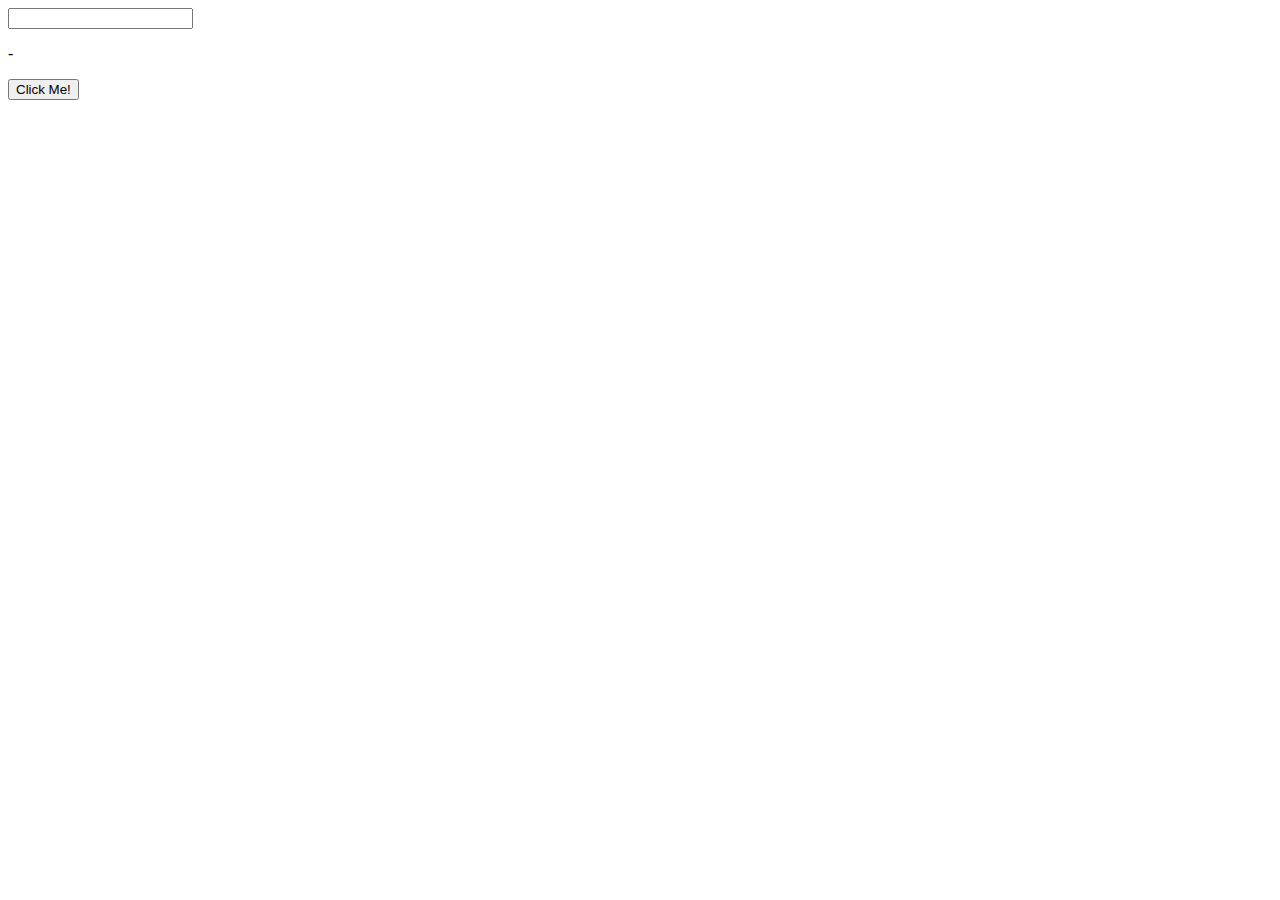
<file: arkadmy/JavaScript Newbie Series/course 9/javascript-apps/javascript-fundamental/index.html>
<!DOCTYPE html>
<html>
<head>
	<title></title>
</head>
<body>

	<input value="" id="txtName"/>

	<p id="name">-</p>

	<button onclick="setName()">Click Me!</button>

		<script src="js/index.js"></script>

</body>
</html>
</file>
